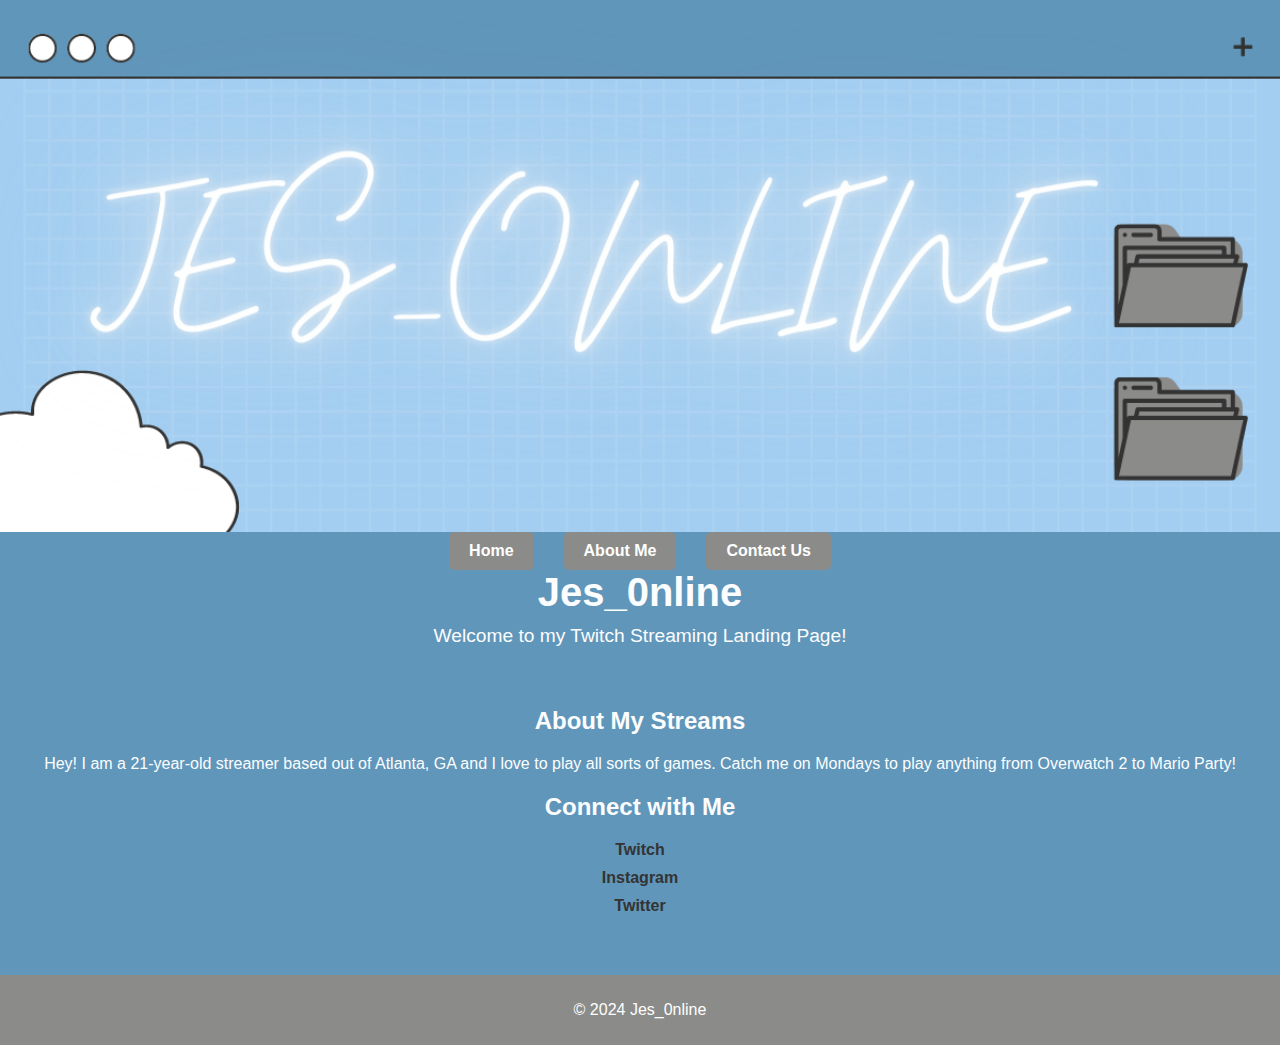
<file: index.html>
<!DOCTYPE html>
<html lang="en">
<head>
    <meta charset="UTF-8">
    <meta name="viewport" content="width=device-width, initial-scale=1.0">
    <title>Jes_0nline - Twitch Streamer</title>
    <link rel="stylesheet" href="style.css">
</head>
<body>
    <header>
         <img src="WebsiteImages/TwitchBanner" alt="Jes_0nline twitch banner" width="100%" style="display:block;">
        <nav>
            <ul>
                <li><a href="index.html">Home</a></li>
                <li><a href="aboutPage.html">About Me</a></li>
                <li><a href="contactPage.html">Contact Us</a></li>
            </ul>
        </nav>
        <h1>Jes_0nline</h1>
        <p>Welcome to my Twitch Streaming Landing Page!</p>
    </header>

    <main>
        <section id="summary">
            <h2>About My Streams</h2>
            <p>Hey! I am a 21-year-old streamer based out of Atlanta, GA and I love to play all sorts of games. Catch me on Mondays to play anything from Overwatch 2 to Mario Party! </p>
        </section>

        <section id="socials">
            <h2>Connect with Me</h2>
            <ul>
                <li><a href="https://www.twitch.tv/Jes_0nline" target="_blank">Twitch</a></li>
                <li><a href="https://www.instagram.com/Jes_0nline" target="_blank">Instagram</a></li>
                <li><a href="https://twitter.com/Jes_0nline" target="_blank">Twitter</a></li>
            </ul>
        </section>
    </main>

    <footer>
        <p>&copy; 2024 Jes_0nline</p>
    </footer>
</body>
</html>
</file>
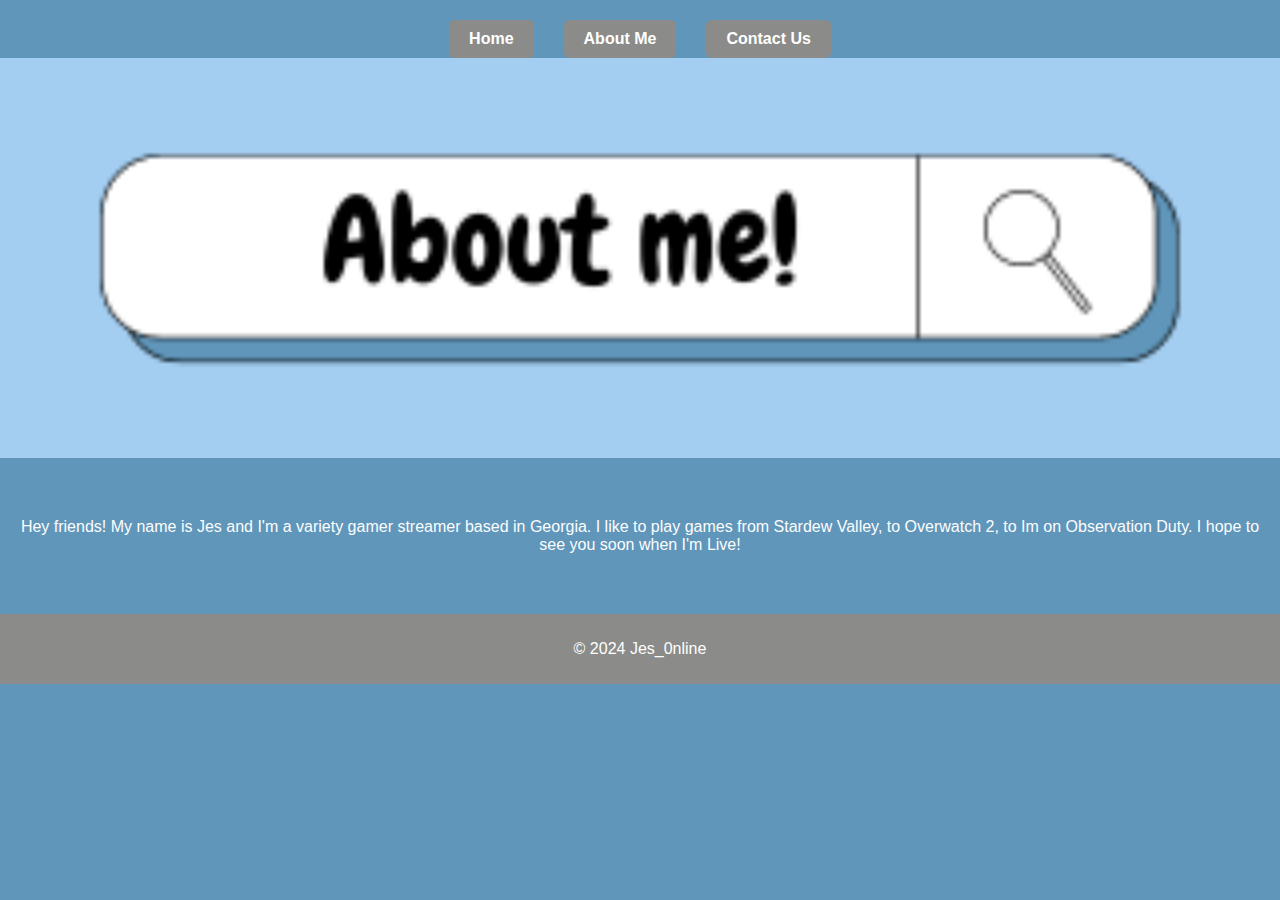
<file: aboutPage.html>
<!DOCTYPE html>
<html lang="en">
<head>
    <meta charset="UTF-8">
    <meta name="viewport" content="width=device-width, initial-scale=1.0">
    <title>About Me - Jes_0nline</title>
    <link rel="stylesheet" href="style.css">
</head>
<body>
    <header>
        <nav>
            <ul>
                <li><a href="index.html">Home</a></li>
                <li><a href="aboutPage.html">About Me</a></li>
                <li><a href="contactPage.html">Contact Us</a></li>
            </ul>
        </nav>
          <div class="aboutme-header">
            <img src="WebsiteImages/AboutmePanel" alt="Jes_0nline aboutmepanel" width="100%" style="display:block;">

    </header>

    <main>
        <section>
            <p>Hey friends! My name is Jes and I'm a variety gamer streamer based in Georgia. I like to play games from Stardew Valley, to Overwatch 2, to Im on Observation Duty. I hope to see you soon when I'm Live!</p>
        </section>
    </main>

    <footer>
        <p>&copy; 2024 Jes_0nline</p>
    </footer>
</body>
</html>
</file>
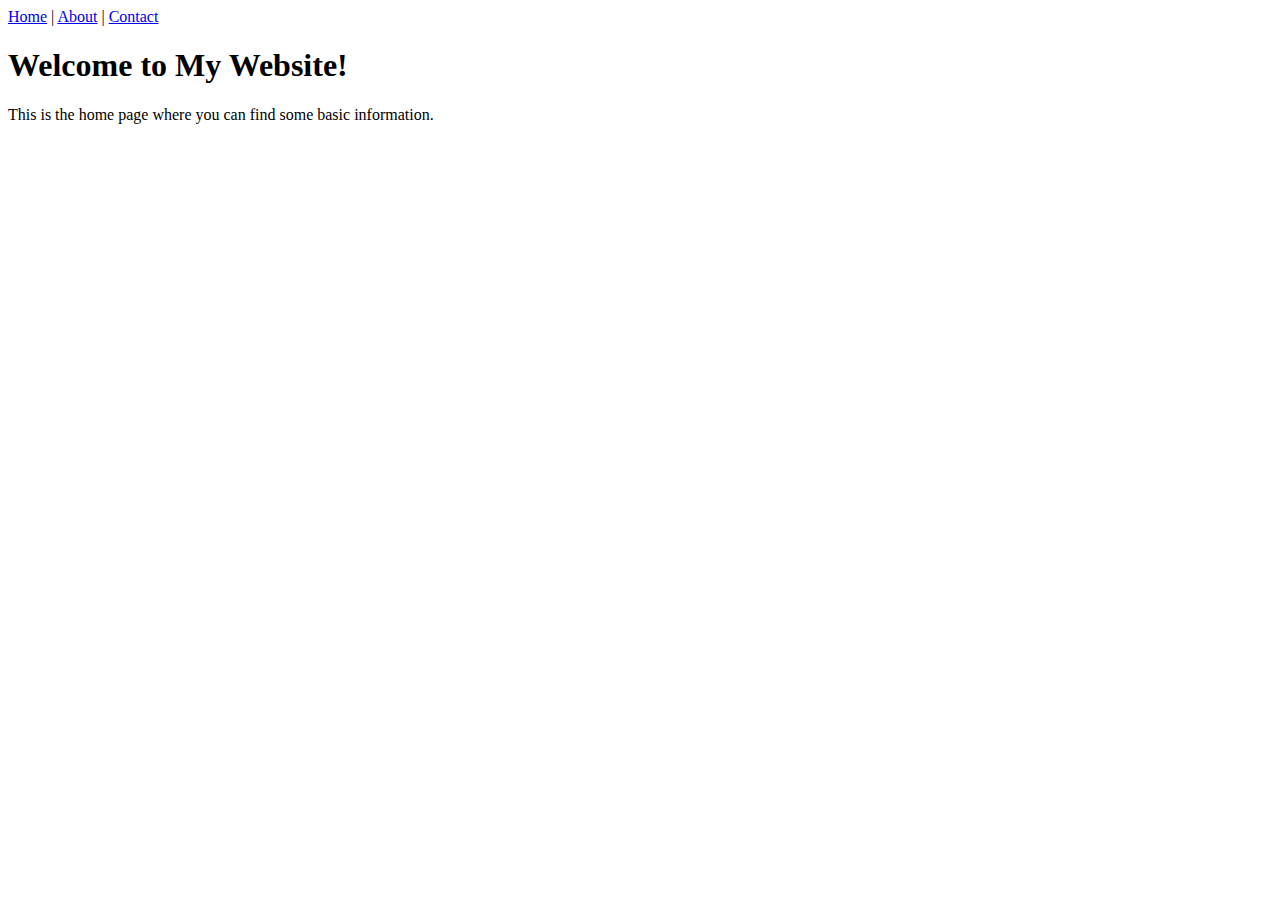
<file: homepage.html>
<!DOCTYPE html>
<html>
<head>
    <title>Home Page</title>
</head>
<body>
    <!-- quicklinks for the website pages -->
    <nav>
        <a href="index.html">Home</a> | 
        <a href="about.html">About</a> | 
        <a href="contact.html">Contact</a>
    </nav>

    <!-- Content for the home page -->
    <h1>Welcome to My Website!</h1>
    <p>This is the home page where you can find some basic information.</p>
</body>
</html>
</file>
<file: style.css>
/* General Styling */
body {
    font-family: Arial, sans-serif;
    margin: 0;
    padding: 0;
    background-color: #6096ba; /* Background color */
    color: #fcfdfe; /* Light text color */
}

/* Navigation Bar */
nav ul {
    list-style: none; /* Remove bullet points */
    padding: 0;
    margin: 0;
    display: flex;
    justify-content: center;
    background-color: #6096ba; /* Dark gray navigation bar background */
}

nav ul li {
    margin: 0 15px;
}

nav ul li a {
    text-decoration: none; /* Remove underline */
    color: white; /* White text */
    padding: 10px 20px; /* Padding for button-like appearance */
    background-color: #8b8c89; /* Gray button background */
    border-radius: 5px; /* Rounded corners */
    font-weight: bold; /* Bold text */
    display: inline-block;
}

nav ul li a:hover {
    background-color: #acd2f2; /* Light blue background on hover */
    color: #333333; /* Dark text for better contrast on hover */
}

/* Header Section */
header {
    text-align: center;
    padding: 20px 0;
}

header h1 {
    font-size: 2.5rem;
    margin: 0;
}

header p {
    font-size: 1.2rem;
    margin: 10px 0 0;
}

/* Profile Header Styling */
.profile-header {
    display: flex; /* Align the image and header text side-by-side */
    align-items: center; /* Vertically align the text with the image */
    margin: 20px auto; /* Add spacing around the profile section */
    max-width: 800px; /* Limit the width of the profile header for better layout */
}

.profile-picture {
    width: 100px; /* Fixed width for the image */
    height: 100px; /* Fixed height for the image */
    border-radius: 50%; /* Make the image circular */
    margin-right: 20px; /* Add space between the image and text */
    box-shadow: 0px 4px 6px rgba(0, 0, 0, 0.2); /* Optional: Add shadow for a polished look */
}

/* Main Section */
main {
    padding: 20px;
    text-align: center;
}

/* Section Styling */
section {
    margin: 20px 0;
}

section#socials ul {
    list-style: none;
    padding: 0;
}

section#socials ul li {
    margin: 10px 0;
}

section#socials ul li a {
    color: #333333; /* Link color */
    text-decoration: none;
    font-weight: bold;
}

section#socials ul li a:hover {
    color: #acd2f2; /* Hover link color */
}

/* Footer */
footer {
    background-color: #8b8c89; /* Gray footer background */
    color: white; /* White text */
    text-align: center;
    padding: 10px 0;
    margin-top: 20px;
}

/* Button-like Links */
.button-link {
    display: inline-block; /* Makes the links behave like buttons */
    text-decoration: none; /* Remove underline */
    color: white; /* Text color */
    background-color: #8b8c89; /* Gray button background */
    padding: 10px 20px; /* Add padding for button shape */
    border-radius: 5px; /* Rounded corners */
    font-weight: bold; /* Bold text for emphasis */
    text-align: center; /* Center the text inside the button */
    box-shadow: 0px 4px 6px rgba(0, 0, 0, 0.2); /* Optional: Add shadow for a polished look */
    transition: background-color 0.3s, transform 0.2s; /* Smooth hover effects */
}

.button-link:hover {
    background-color: #acd2f2; /* Light blue on hover */
    color: white; /* Dark text for contrast */
    transform: translateY(-2px); /* Subtle lift effect on hover */
}

.contact-header {
    text-align: center;
    margin: 20px 0;
}

.contact-profile-picture {
    width: 150px; /* Set the size of the square profile picture */
    height: 150px;
    object-fit: cover; /* Ensures the image fills the square without distortion */
    border: 3px solid #8b8c89; /* Optional: Add a border for a polished look */
    box-shadow: 0px 4px 6px rgba(0, 0, 0, 0.2); /* Optional: Add shadow */
    display: block;
    margin: 0 auto;
}


/* Social Buttons Container */
.social-buttons {
    display: flex;
    justify-content: center;
    gap: 15px; /* Spacing between buttons */
    margin: 20px 0;
}

/* General Button Styling */
.social-button {
    text-decoration: none; /* Remove underline */
    color: white; /* Text color */
    padding: 10px 20px; /* Padding for button shape */
    border-radius: 5px; /* Rounded corners */
    font-weight: bold; /* Bold text */
    text-align: center; /* Center text inside button */
    transition: background-color 0.3s, transform 0.2s; /* Smooth hover effects */
    display: inline-block; /* Ensure proper button behavior */
}

/* Specific Social Media Button Colors */
.twitch-button {
    background-color: #6441a5; /* Twitch purple */
}

.twitch-button:hover {
    background-color: #9065c7; /* Lighter Twitch purple on hover */
}

.instagram-button {
    background-color: #E1306C; /* Instagram pink */
}

.instagram-button:hover {
    background-color: #ff5c92; /* Lighter Instagram pink on hover */
}

.twitter-button {
    background-color: #000000; /* Twitter black */
}

.twitter-button:hover {
    background-color: #4d4d4d; /* Lighter Twitter gray on hover */
}


/* Contact Form Styling */
/* Center the form within the page */
form {
    max-width: 500px;
    margin: 0 auto; /* Horizontally centers the form */
    background-color: #fcfdfe;
    padding: 20px;
    border-radius: 10px;
    box-shadow: 0px 4px 6px rgba(0, 0, 0, 0.1);
}

/* Center the form section */
section {
    text-align: center; /* Center-aligns the section heading */
}

/* Ensure all form elements stretch properly */
input, textarea {
    width: 100%; /* Makes the input fields stretch to the full width of the form */
    padding: 10px;
    border: 1px solid #8b8c89;
    border-radius: 5px;
    font-size: 16px;
    box-sizing: border-box; /* Prevents padding from increasing input size */
}

/* Adjust button centering */
.submit-button {
    display: block; /* Makes the button block-level */
    width: 100%; /* Full width button for consistency */
    background-color: #6096ba;
    color: white;
    padding: 10px 20px;
    border: none;
    border-radius: 5px;
    font-size: 16px;
    cursor: pointer;
    transition: background-color 0.3s;
    margin-top: 15px; /* Adds spacing above the button */
}

.submit-button:hover {
    background-color: #acd2f2;
}


/* Placeholder Styling */
input::placeholder,
textarea::placeholder {
    color: #8b8c89; /* Light gray for placeholder text */
    font-style: italic; /* Italic text for placeholders */
}

input:focus::placeholder,
textarea:focus::placeholder {
    color: #acd2f2; /* Change color when the input is focused */
}
</file>
